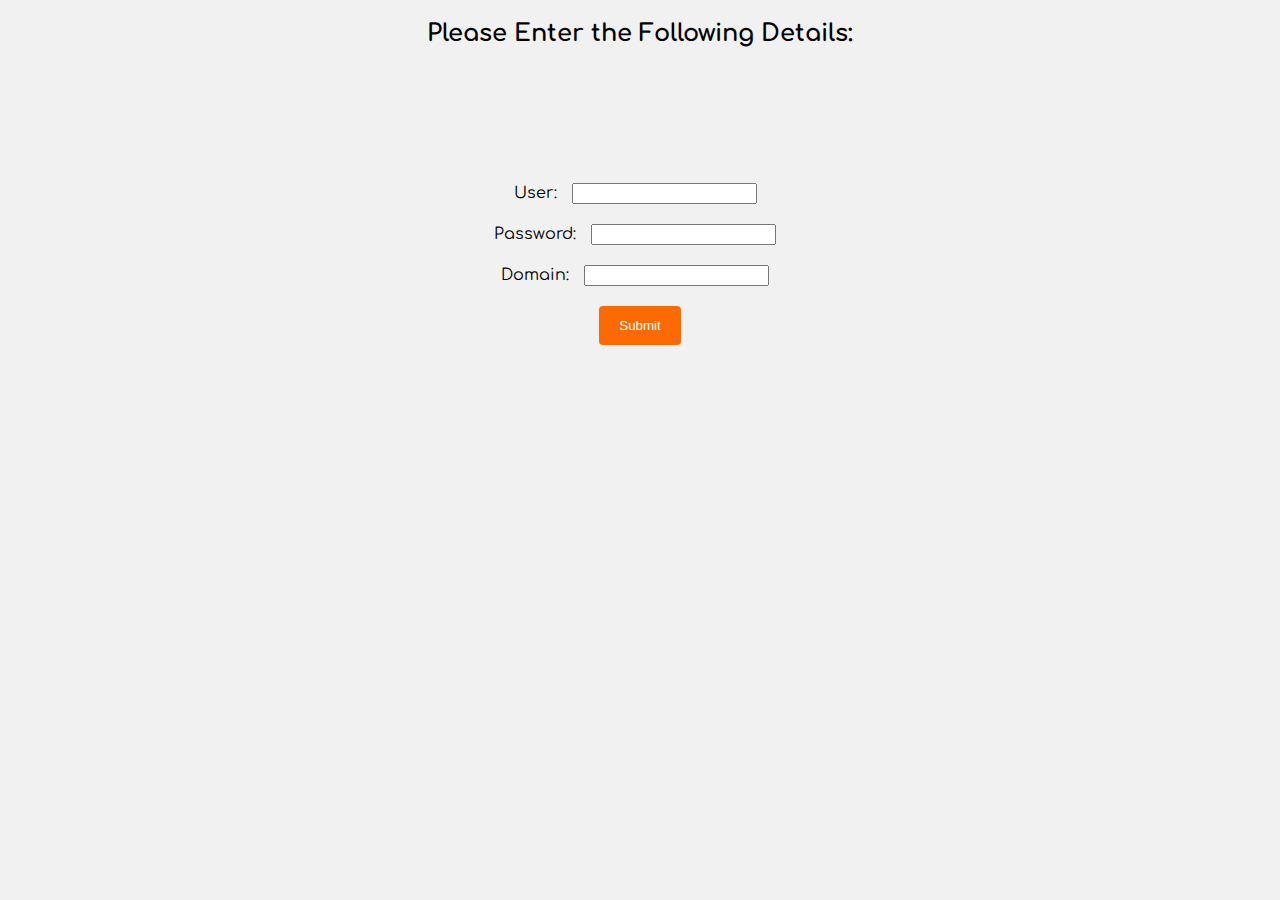
<file: index.html>
<!DOCTYPE html>
<html>
<head>
	<title>3D Printer Dashboard</title>
	<link href='https://fonts.googleapis.com/css?family=Comfortaa' rel='stylesheet'>
	<link href='styles.css' rel='stylesheet'>
	<script src="login.js"></script>
</head>
<body>
	<h2>Please Enter the Following Details:</h2>

	<form name=login onsubmit="return validateForm()" method="post">
		<label for="user">User:</label>
		<input type="text" name="user" required>
		<br>
		<label for="pass">Password:</label>
		<input type="password" name="pass" required>
		<br>
		<label for="domain">Domain:</label>
		<input type="text" name="domain" required>
		<br>
		<input type="submit" value="Submit">
	</form>

</body>
</html>
</file>
<file: styles.css>
body{
	font-family: 'Comfortaa';
	text-align: center;
	background-color: #f1f1f1;
}

form{
	text-align: center;
	margin-top: 10%;

}

input{
	margin: 10px;
}

input[type=submit] {
  background-color: #FD6A02;
  color: white;
  padding: 12px 20px;
  border: none;
  border-radius: 4px;
}

input[type=submit]:hover {
  background-color: #DD571C;
}

div {
  text-align: center;
  margin-top: 10%;
}

button {
  background-color: #FD6A02;
  color: white;
  padding: 12px 20px;
  border: none;
  border-radius: 4px;
}

button:hover {
  background-color: #DD571C;
}
</file>
